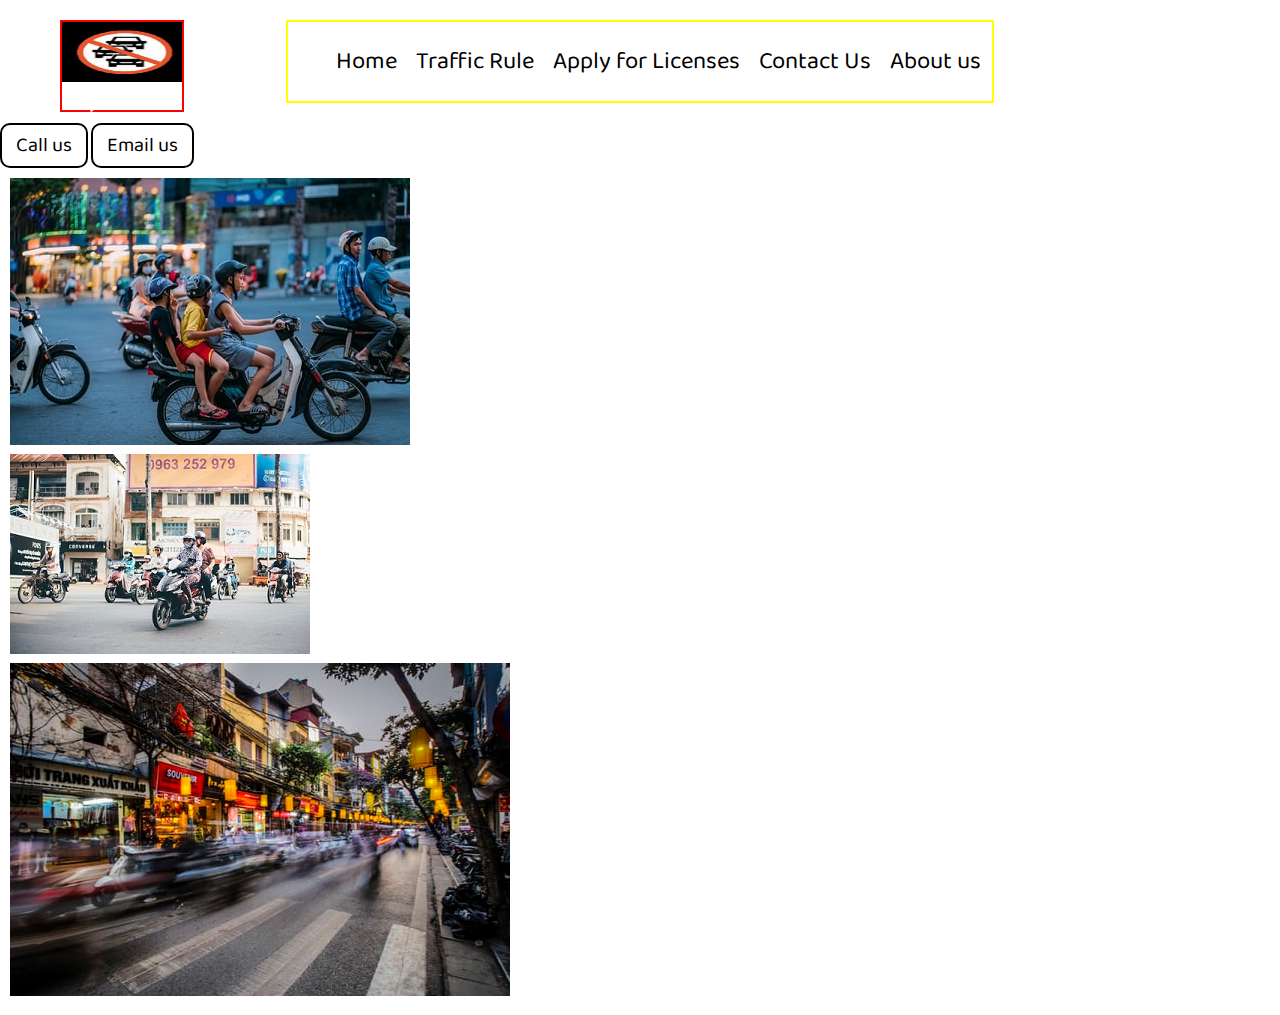
<file: index.html>
<!DOCTYPE html>
<html lang="en">

<head>
    <meta charset="UTF-8">
    <meta name="viewport" content="width=device-width, initial-scale=1.0">
    <link rel="stylesheet" href="https://cdn.jsdelivr.net/npm/bootstrap@4.5.3/dist/css/bootstrap.min.css" integrity="sha384-TX8t27EcRE3e/ihU7zmQxVncDAy5uIKz4rEkgIXeMed4M0jlfIDPvg6uqKI2xXr2" crossorigin="anonymous">
    <link rel="stylesheet" href="style.css">
    <link rel="stylesheet" href="https://cdn.jsdelivr.net/npm/bootstrap@4.5.3/dist/css/bootstrap.min.css" integrity="sha384-TX8t27EcRE3e/ihU7zmQxVncDAy5uIKz4rEkgIXeMed4M0jlfIDPvg6uqKI2xXr2" crossorigin="anonymous">
    <link href="https://fonts.googleapis.com/css2?family=Baloo+Bhai+2:wght@600&display=swap" rel="stylesheet">
    <script src="https://code.jquery.com/jquery-3.5.1.slim.min.js" integrity="sha384-DfXdz2htPH0lsSSs5nCTpuj/zy4C+OGpamoFVy38MVBnE+IbbVYUew+OrCXaRkfj" crossorigin="anonymous"></script>
    <script src="https://cdn.jsdelivr.net/npm/bootstrap@4.5.3/dist/js/bootstrap.bundle.min.js" integrity="sha384-ho+j7jyWK8fNQe+A12Hb8AhRq26LrZ/JpcUGGOn+Y7RsweNrtN/tE3MoK7ZeZDyx" crossorigin="anonymous"></script>
    <title>Document</title>
</head>

<body>
    <header class="header">
        <!-- for logo -->
        <div class="left">
            <img src="./img/logo2.jpg" alt="">
            <div>My Traffic</div>

        </div>

        <div class="mid">
            <ul class="navbar">
                <li>
                    <a href="#" class="active">Home</a>
                </li>
                <li><a href="#">Traffic Rule</a></li>
                <li><a href="# ">Apply for Licenses</a></li>
                <li><a href="#">Contact Us</a></li>
                <li><a href="#">About us</a></li>
            </ul>
        </div>

        <div class="right"><button class="btn">Call us</button>
            <button class="btn">Email us</button></div>
    </header>
    <div class="container  img-thumbnail  ">
        <div><img src="./img/traffic1.jpg " class="rounded float-left"> </div>
        <div><img src="./img/pic_4.jpg " class="rounded float-left" alt=" "></div>
        <div><img src="./img/pic_5.jpg " class="rounded float-left" alt=" "></div>
    </div>







</body>

</html>
</file>
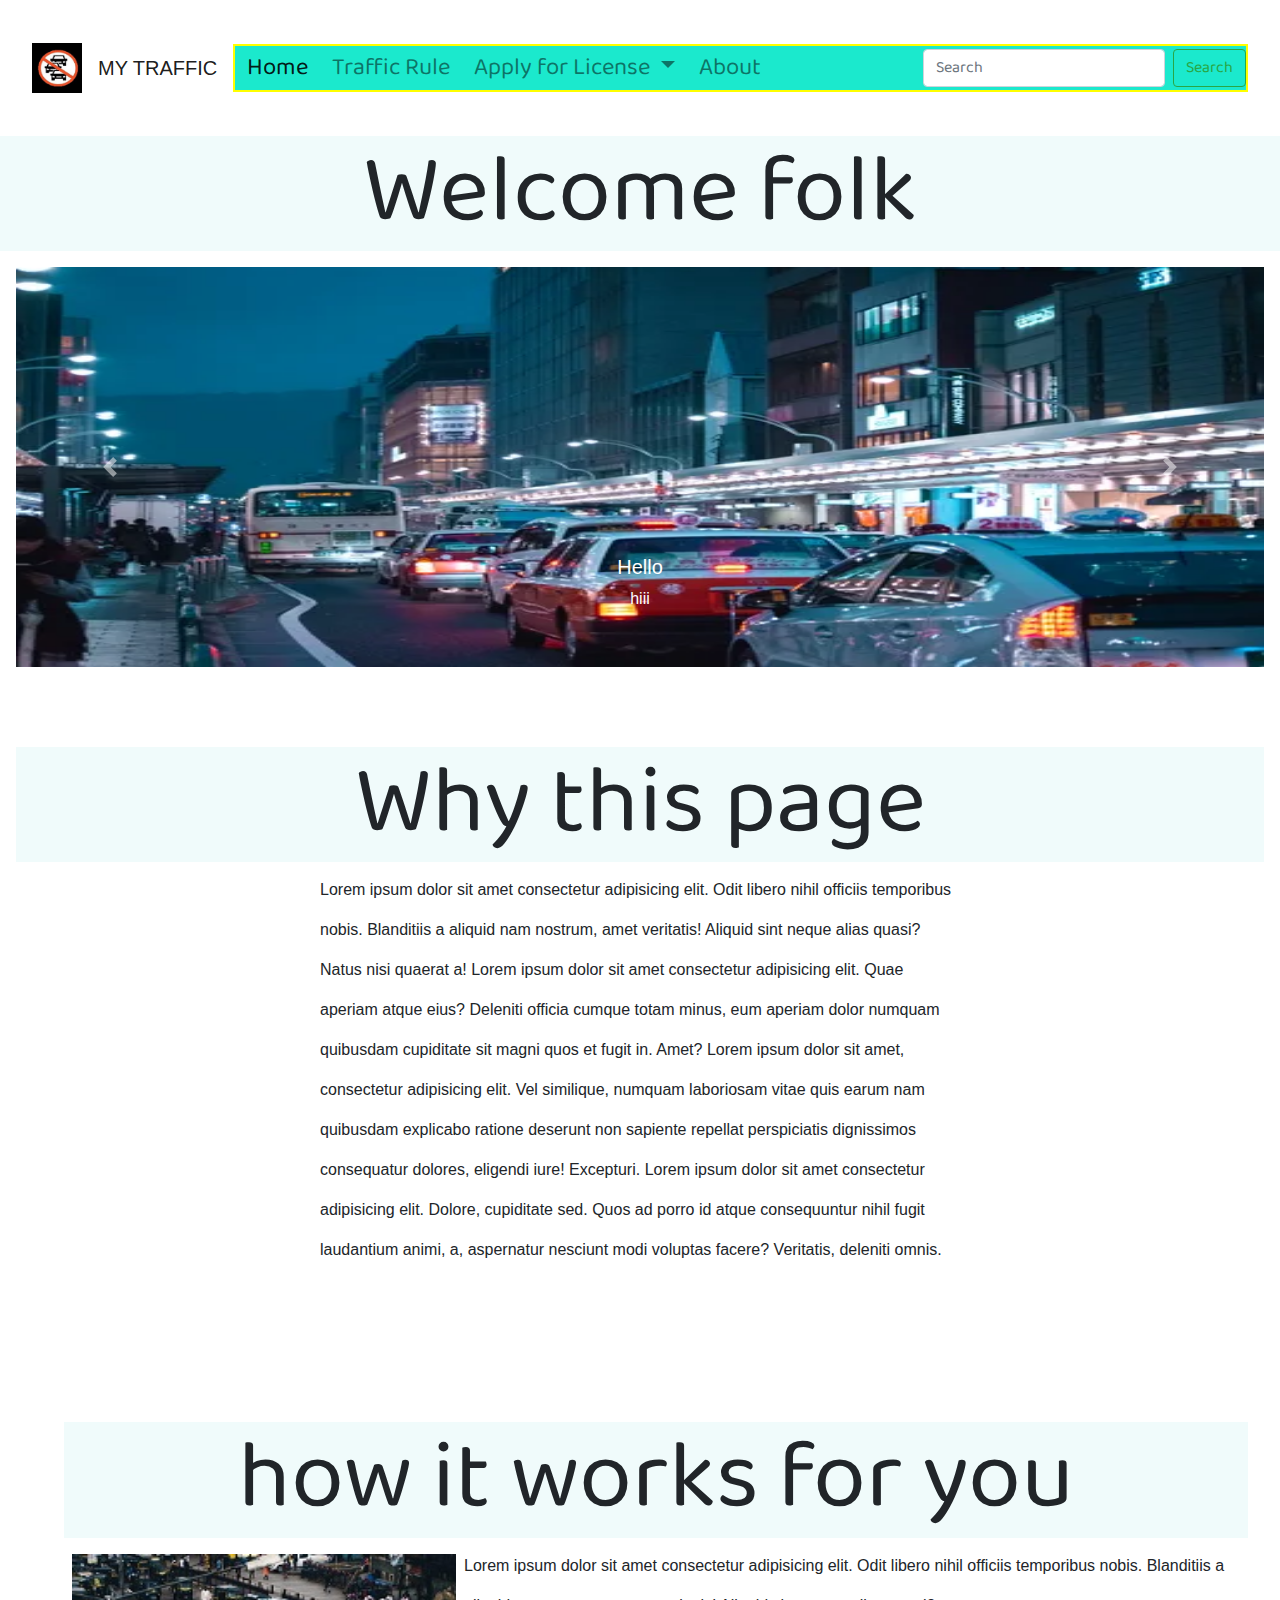
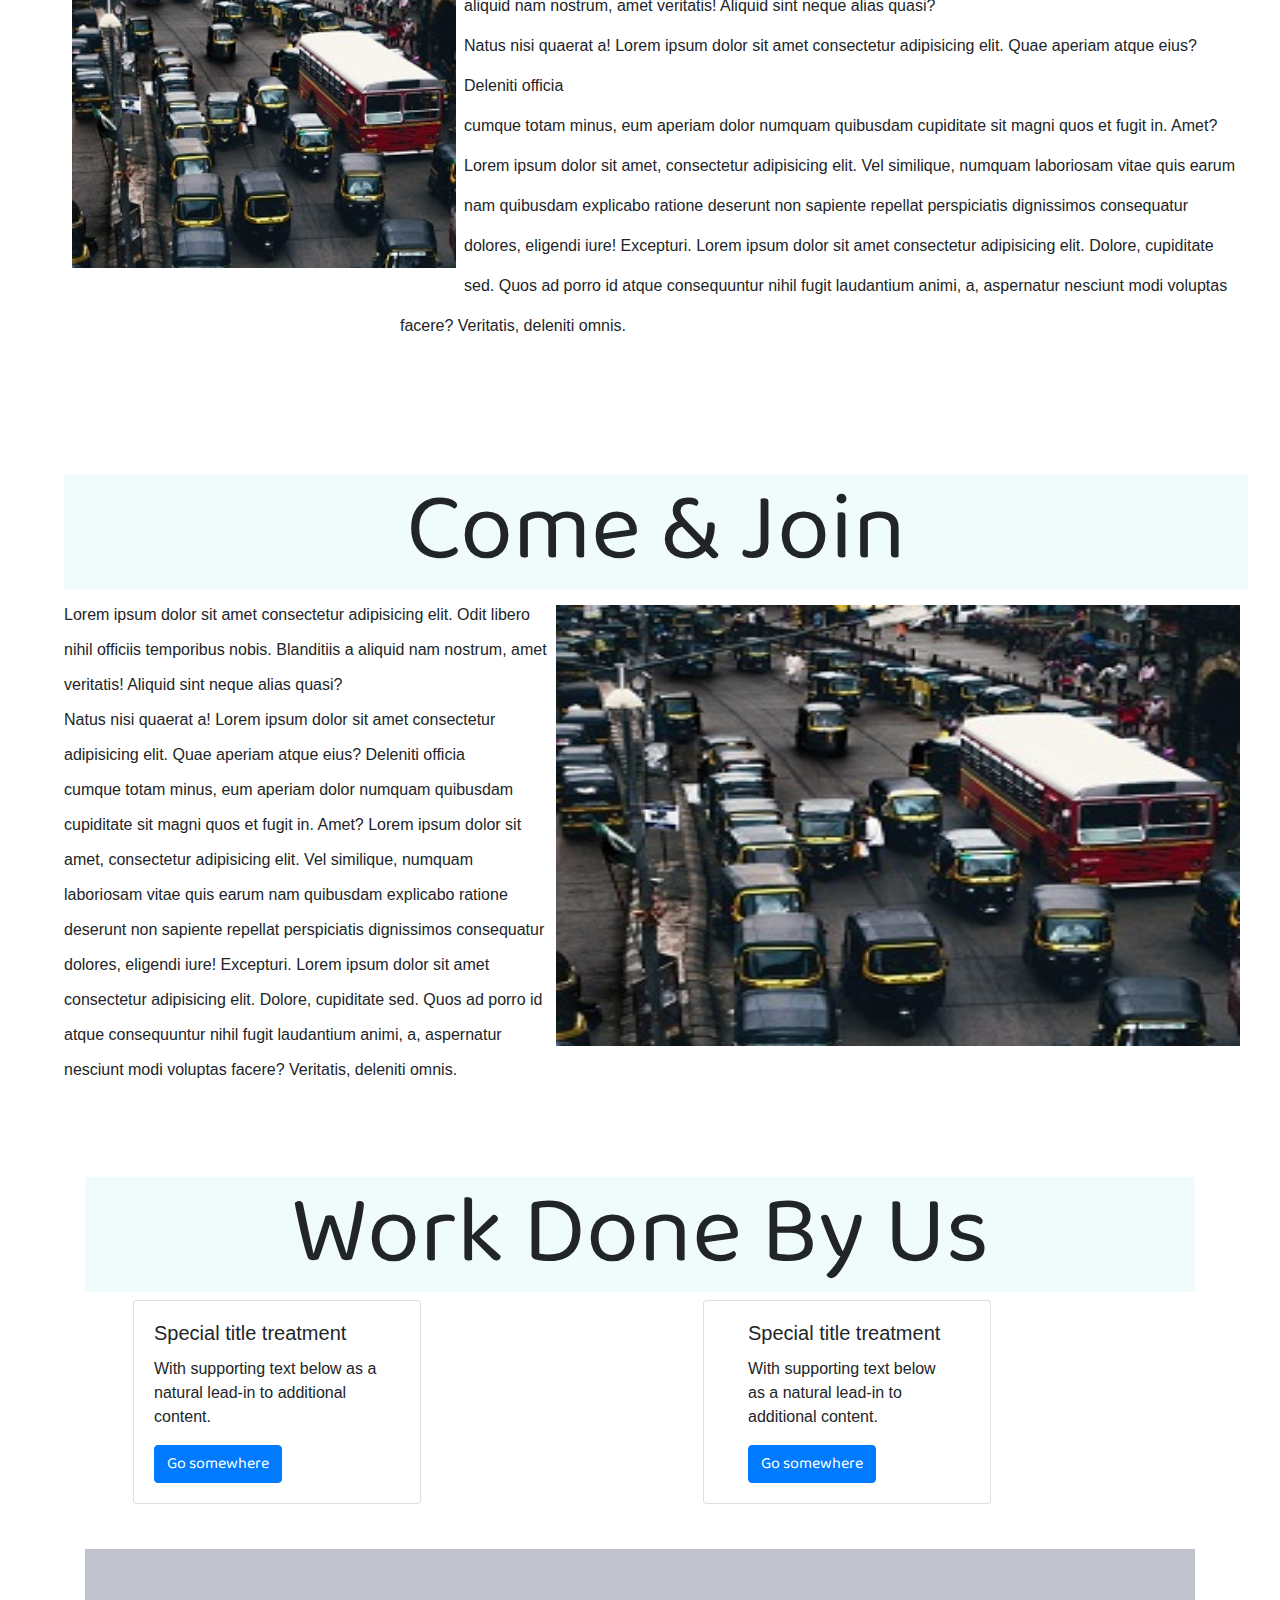
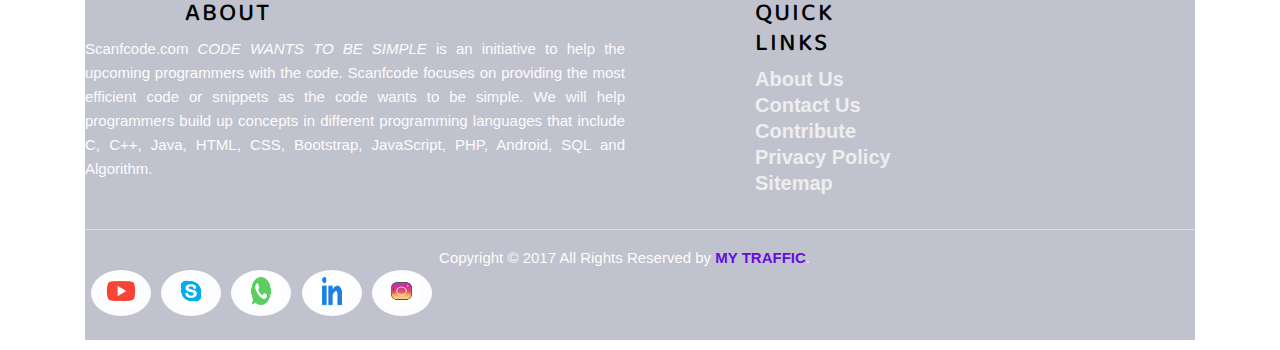
<file: index_final.html>
<!doctype html>
<html lang="en">

<head>
    <!-- Required meta tags -->
    <meta charset="utf-8">
    <meta name="viewport" content="width=device-width, initial-scale=1, shrink-to-fit=no">
    <link rel="stylesheet" href="style.css">
    <link href="https://fonts.googleapis.com/css2?family=Baloo+Bhai+2:wght@600&display=swap" rel="stylesheet">

    <!-- Bootstrap CSS -->
    <link rel="stylesheet" href="https://stackpath.bootstrapcdn.com/bootstrap/4.3.1/css/bootstrap.min.css" integrity="sha384-ggOyR0iXCbMQv3Xipma34MD+dH/1fQ784/j6cY/iJTQUOhcWr7x9JvoRxT2MZw1T" crossorigin="anonymous">

    <title>Hello, world!</title>
</head>

<body>

    <nav class="navbar navbar-expand-lg navbar-light  sticky-top m-3">
        <a class="navbar-brand " href="#">
            <img src="./img/logo2.jpg" width="50" height="50" alt="">
        </a>
        <a class="navbar-brand name " href="#">MY TRAFFIC</a>
        <button class="navbar-toggler" type="button" data-toggle="collapse" data-target="#navbarSupportedContent" aria-controls="navbarSupportedContent" aria-expanded="false" aria-label="Toggle navigation">
          <span class="navbar-toggler-icon"></span>
        </button>

        <div class="collapse navbar-collapse mid" id="navbarSupportedContent">
            <ul class="navbar-nav mr-auto ">
                <li class="nav-item active">
                    <a class="nav-link" href="#">Home <span class="sr-only">(current)</span></a>
                </li>
                <li class="nav-item">
                    <a class="nav-link" href="#">Traffic Rule</a>
                </li>
                <li class="nav-item dropdown">
                    <a class="nav-link dropdown-toggle" href="#" id="navbarDropdown" role="button" data-toggle="dropdown" aria-haspopup="true" aria-expanded="false">
                Apply for License
              </a>
                    <div class="dropdown-menu" aria-labelledby="navbarDropdown">
                        <a class="dropdown-item" href="#">Lineaer License</a>
                        <a class="dropdown-item" href="#">Permanent License</a>
                        <div class="dropdown-divider"></div>
                        <a class="dropdown-item" href="#">Other Info</a>
                    </div>
                </li>
                <li class="nav-item">
                    <a class="nav-link " href="#" tabindex="-1" aria-disabled="true">About</a>
                </li>
            </ul>
            <form class="form-inline my-2 my-lg-0">
                <input class="form-control mr-sm-2" type="search" placeholder="Search" aria-label="Search">
                <button class="btn btn-outline-success my-2 my-sm-0" type="submit">Search</button>
            </form>
        </div>
    </nav>



    <div class="headline display-1">
        <h1 class="display-1 text-center">Welcome folk</h1>
    </div>

    <div id="carouselExampleControls" class="carousel slide m-3" data-ride="carousel">
        <div class="carousel-inner">
            <div class="carousel-item active">
                <img class="d-block  w-100" src="./img/pexels-photo-1208986.webp" alt="First slide" height="400">
                <div class="carousel-caption d-none d-md-block">
                    <h5>Hello</h5>
                    <p>hiii</p>
                </div>
            </div>
            <div class="carousel-item">
                <img class="d-block w-100" src="./img/pic_5.jpg" alt="Second slide" height="400">
                <div class="carousel-caption d-none d-md-block">
                    <h5>Hello</h5>
                    <p>hiii</p>
                </div>
            </div>
            <div class="carousel-item">
                <img class="d-block " src="./img/traffic1.jpg" alt="Third slide" width="100%" height="400">
                <div class="carousel-caption d-none d-md-block">
                    <h5>Hello</h5>
                    <p>hiii</p>
                </div>
            </div>
        </div>
        <a class="carousel-control-prev" href="#carouselExampleControls" role="button" data-slide="prev">
            <span class="carousel-control-prev-icon" aria-hidden="true"></span>
            <span class="sr-only">Previous</span>
        </a>
        <a class="carousel-control-next" href="#carouselExampleControls" role="button" data-slide="next">
            <span class="carousel-control-next-icon" aria-hidden="true"></span>
            <span class="sr-only">Next</span>
        </a>
    </div>

    <br><br>
    <div class=" first m-3 ">
        <h1 class="headline display-1">Why this page</h1>
        <p class="para-1">Lorem ipsum dolor sit amet consectetur adipisicing elit. Odit libero nihil officiis temporibus nobis. Blanditiis a aliquid nam nostrum, amet veritatis! Aliquid sint neque alias quasi? Natus nisi quaerat a! Lorem ipsum dolor sit amet consectetur
            adipisicing elit. Quae aperiam atque eius? Deleniti officia cumque totam minus, eum aperiam dolor numquam quibusdam cupiditate sit magni quos et fugit in. Amet? Lorem ipsum dolor sit amet, consectetur adipisicing elit. Vel similique, numquam
            laboriosam vitae quis earum nam quibusdam explicabo ratione deserunt non sapiente repellat perspiciatis dignissimos consequatur dolores, eligendi iure! Excepturi. Lorem ipsum dolor sit amet consectetur adipisicing elit. Dolore, cupiditate
            sed. Quos ad porro id atque consequuntur nihil fugit laudantium animi, a, aspernatur nesciunt modi voluptas facere? Veritatis, deleniti omnis.
        </p>

    </div>
    <br><br><br>
    <div class=" container-fluid  m-3 p-5 ">
        <h1 class="headline display-1"> how it works for you</h1>
        <div><img src="./img/pic_2.jpg" alt="" class=" float-left p-2" width="400" height="330"></div>
        <p class="para-2">Lorem ipsum dolor sit amet consectetur adipisicing elit. Odit libero nihil officiis temporibus nobis. Blanditiis a aliquid nam nostrum, amet veritatis! Aliquid sint neque alias quasi? <br> Natus nisi quaerat a! Lorem ipsum dolor sit amet consectetur
            adipisicing elit. Quae aperiam atque eius? Deleniti officia <br> cumque totam minus, eum aperiam dolor numquam quibusdam cupiditate sit magni quos et fugit in. Amet? Lorem ipsum dolor sit amet, consectetur adipisicing elit. Vel similique,
            numquam laboriosam vitae quis earum nam quibusdam explicabo ratione deserunt non sapiente repellat perspiciatis dignissimos consequatur dolores, eligendi iure! Excepturi. Lorem ipsum dolor sit amet consectetur adipisicing elit. Dolore, cupiditate
            sed. Quos ad porro id atque consequuntur nihil fugit laudantium animi, a, aspernatur nesciunt modi voluptas facere? Veritatis, deleniti omnis.
        </p>
    </div>
    <div class=" container-fluid  m-3 p-5 ">
        <h1 class="headline display-1"> Come & Join</h1>
        <div><img src="./img/pic_2.jpg" alt="" class=" float-right p-2" width="700" height="457"></div>
        <p class="para-3">Lorem ipsum dolor sit amet consectetur adipisicing elit. Odit libero nihil officiis temporibus nobis. Blanditiis a aliquid nam nostrum, amet veritatis! Aliquid sint neque alias quasi? <br> Natus nisi quaerat a! Lorem ipsum dolor sit amet consectetur
            adipisicing elit. Quae aperiam atque eius? Deleniti officia <br> cumque totam minus, eum aperiam dolor numquam quibusdam cupiditate sit magni quos et fugit in. Amet? Lorem ipsum dolor sit amet, consectetur adipisicing elit. Vel similique,
            numquam laboriosam vitae quis earum nam quibusdam explicabo ratione deserunt non sapiente repellat perspiciatis dignissimos consequatur dolores, eligendi iure! Excepturi. Lorem ipsum dolor sit amet consectetur adipisicing elit. Dolore, cupiditate
            sed. Quos ad porro id atque consequuntur nihil fugit laudantium animi, a, aspernatur nesciunt modi voluptas facere? Veritatis, deleniti omnis.
        </p>
    </div>
    <div class="container">
        <h1 class="headline display-1"> Work Done By Us</h1>

        <div class=" row ">
            <div class="col-sm-6 mr-auto">
                <div class="card ml-5">
                    <div class="card-body">
                        <h5 class="card-title">Special title treatment</h5>
                        <p class="card-text">With supporting text below as a natural lead-in to additional content.</p>
                        <a href="#" class="btn btn-primary">Go somewhere</a>
                    </div>
                </div>
            </div>
            <div class="col-sm-6">
                <div class="card ml-5 px-4 ">
                    <div class="card-body">
                        <h5 class="card-title">Special title treatment</h5>
                        <p class="card-text">With supporting text below as a natural lead-in to additional content.</p>
                        <a href="#" class="btn btn-primary">Go somewhere</a>
                    </div>
                </div>
            </div>

        </div>
        <!-- Optional JavaScript -->
        <!-- jQuery first, then Popper.js, then Bootstrap JS -->
        <script src="https://code.jquery.com/jquery-3.3.1.slim.min.js" integrity="sha384-q8i/X+965DzO0rT7abK41JStQIAqVgRVzpbzo5smXKp4YfRvH+8abtTE1Pi6jizo" crossorigin="anonymous"></script>
        <script src="https://cdnjs.cloudflare.com/ajax/libs/popper.js/1.14.7/umd/popper.min.js" integrity="sha384-UO2eT0CpHqdSJQ6hJty5KVphtPhzWj9WO1clHTMGa3JDZwrnQq4sF86dIHNDz0W1" crossorigin="anonymous"></script>
        <script src="https://stackpath.bootstrapcdn.com/bootstrap/4.3.1/js/bootstrap.min.js" integrity="sha384-JjSmVgyd0p3pXB1rRibZUAYoIIy6OrQ6VrjIEaFf/nJGzIxFDsf4x0xIM+B07jRM" crossorigin="anonymous"></script>

        <!-- Site footer -->
        <footer class="site-footer">

            <div class="row">
                <div class="col-sm-12 col-md-6">
                    <h6>About</h6>
                    <p class="text-justify">Scanfcode.com <i>CODE WANTS TO BE SIMPLE </i> is an initiative to help the upcoming programmers with the code. Scanfcode focuses on providing the most efficient code or snippets as the code wants to be simple. We will help programmers
                        build up concepts in different programming languages that include C, C++, Java, HTML, CSS, Bootstrap, JavaScript, PHP, Android, SQL and Algorithm.</p>
                </div>



                <div class="col-xs-6 col-md-3">
                    <h6>Quick Links</h6>
                    <ul class="footer-links">
                        <li><a href="#">About Us</a></li>
                        <li><a href="#">Contact Us</a></li>
                        <li><a href="#">Contribute</a></li>
                        <li><a href="#">Privacy Policy</a></li>
                        <li><a href="#">Sitemap</a></li>
                    </ul>
                </div>
            </div>
            <hr>
            <div class="col-md-8 col-sm-6 col-xs-12">
                <p class="copyright-text">Copyright &copy; 2017 All Rights Reserved by
                    <a href="#">MY TRAFFIC</a>.
                </p>
            </div>
            <div class="col-md-4 col-sm-6 col-xs-12">
                <div class="row">
                    <ul class="social-icons">
                        <li>
                            <a class="youtube" href="www.youtube.com"><img src="./img/utube.png" alt="" width="30" height="30"></a>
                        </li>
                        <li>
                            <a class="twitter" href="www.twitter.com"><img src="./img/skype.png" alt="" width="30" height="30"></a>
                        </li>
                        <li>
                            <a class="whatsup" href="www.whatup.com"><img src="./img/wtsp.png" alt="" width="40" height="30"></a>
                        </li>
                        <li>
                            <a class="linkedin" href="www.linkdin.com"><img src="./img/indin.png" alt="" width="40" height="30"></a>
                        </li>
                        <li>
                            <a class="instagram" href="www.instagram.com"><img src="./img/ins.jpg" alt="" width="35" height="30"></a>
                        </li>
                    </ul>
                </div>

            </div>

    </div>




    </footer>
</body>

</html>
</file>
<file: style.css>
body {
    color: white;
    margin: 0px;
    padding: 0px;
    font-family: 'Baloo Bhai 2', cursive;
}

.left {
    display: inline-block;
    border: solid 2px red;
    position: absolute;
    left: 60px;
    top: 20px;
}

.left img {
    width: 120px;
    height: 60px;
    top: 20px;
}

.left div {
    text-align: center;
    line-height: 19px;
    font-size: 25px;
}

.mid {
    display: block;
    width: 55%;
    margin: 20px auto;
    border: solid 2px yellow;
    font-family: 'Baloo Bhai 2', cursive;
}

.navbar {
    display: inline-block;
}

.navbar li {
    display: inline-block;
    font-size: 24px;
    padding: 4px;
}

.navbar li a {
    color: rgb(0, 0, 0);
    display: inline;
    text-decoration: none;
    padding: 15px 4px;
}


/* .navbar li a:hover,
.navbar li a.active {
    text-decoration: underline;
    /* color: rgb(226, 59, 59); */

*/ .right {
    position: absolute;
    right: 34px;
    top: 20px;
    display: inline-block;
    border: solid 2px red;
}

.btn {
    margin: 0px;
    background-color: white;
    padding: 4px 14px;
    border: solid 2px black;
    border-radius: 10px;
    font-size: 20px;
    cursor: pointer;
    font-family: 'Baloo Bhai 2', cursive;
}

.btn:hover {
    background-color: rgb(218, 145, 145);
}

.container {
    /* padding: 75px;
    margin: 105px 80px; */
    /* border-radius: 10px;
    width: 100%; */
    padding: 10px;
}

.card {
    width: 18rem;
    padding: 0px;
    margin-bottom: 45px;
}

#f-section {
    background-image: url('./img/pexels-photo-1208986.webp');
    width: 100%;
    background-size: cover;
    font-size: 100px;
    color: white;
}

.navbar {
    background-color: white;
}

#navbarSupportedContent {
    background-color: rgb(27, 233, 205);
}

.navbar-brand {
    font-size: 3.25rem;
}

.headline {
    text-align: center;
    font-size: 900px;
    font-family: 'Baloo Bhai 2', cursive;
    background-color: rgba(74, 206, 211, 0.082);
}

.para-1 {
    margin-left: auto;
    line-height: 40px;
    line-break: auto;
    margin-right: auto;
    width: 40rem;
}

.para-2 {
    margin-left: auto;
    line-height: 40px;
    line-break: auto;
    width: 53rem;
}

.para-3 {
    margin-right: auto;
    line-height: 35px;
    line-break: auto;
    width: 35rem;
}

footer {
    color: wheat;
    display: inline;
}

.site-footer {
    background-color: #c0c2ce;
    padding: 45px 0 20px;
    font-size: 15px;
    line-height: 24px;
    color: #fffbfb;
}

.site-footer hr {
    border-top-color: rgb(255, 247, 247);
    opacity: 0.5
}

.site-footer hr.small {
    margin: 20px 0
}

.site-footer h6 {
    padding-left: 100px;
    color: rgb(0, 0, 0);
    font-size: 25px;
    text-transform: uppercase;
    margin-top: 5px;
    letter-spacing: 2px;
    font-family: 'Baloo Bhai 2', cursive;
}

.site-footer a {
    color: #680ce0;
    font-weight: bold;
}

.site-footer a:hover {
    color: #95aee0;
    text-decoration: none;
}

.footer-links {
    padding-left: 0;
    list-style: none
}

.footer-links li {
    display: block
}

.footer-links a {
    color: #eeeeee;
    font-size: 20px;
    margin-left: 0px;
    padding-left: 100px;
}

.footer-links a:active,
.footer-links a:focus,
.footer-links a:hover {
    color: #9bb4e5;
    text-decoration: none;
}

.footer-links.inline li {
    display: inline-block
}

.site-footer .social-icons {
    text-align: left;
}

.site-footer .social-icons a {
    width: 60px;
    height: 46px;
    line-height: 40px;
    margin-left: 6px;
    margin-right: 0;
    border-radius: 100%;
    background-color: #fdfdff;
}

.copyright-text {
    margin: 0;
    text-align: right;
}

p {
    display: block;
    margin-block-start: 1em;
    margin-block-end: 1em;
    margin-inline-start: 0px;
    margin-inline-end: 0px;
}

@media (max-width:991px) {
    .site-footer [class^=col-] {
        margin-bottom: 30px
    }
}

@media (max-width:767px) {
    .site-footer {
        padding-bottom: 0
    }
    .site-footer .copyright-text,
    .site-footer .social-icons {
        text-align: center
    }
}

.social-icons {
    padding-left: 0;
    margin-bottom: 0;
    list-style: none
}

.social-icons li {
    display: inline-block;
    margin-bottom: 4px
}

.social-icons li.title {
    margin-right: 15px;
    text-transform: uppercase;
    color: #96a2b2;
    font-weight: 700;
    font-size: 13px
}

.social-icons a {
    background-color: #eceeef;
    color: #818a91;
    font-size: 16px;
    display: inline-block;
    line-height: 44px;
    width: 44px;
    height: 44px;
    text-align: center;
    margin-right: 8px;
    border-radius: 100%;
    -webkit-transition: all .2s linear;
    -o-transition: all .2s linear;
    transition: all .2s linear
}

.social-icons a:active,
.social-icons a:focus,
.social-icons a:hover {
    color: #fff;
    background-color: #29aafe
}

.social-icons.size-sm a {
    line-height: 34px;
    height: 50px;
    width: 50px;
    font-size: 14px
}

.social-icons a.youtube:hover {
    background-color: #3abaec
}

.social-icons a.twitter:hover {
    background-color: hsl(135, 100%, 46%)
}

.social-icons a.linkedin:hover {
    background-color: #daa618
}

.social-icons a.whatsup:hover {
    background-color: #ea4c89
}

@media (max-width:767px) {
    .social-icons li.title {
        display: block;
        margin-right: 0;
        font-weight: 600
    }
}
</file>
